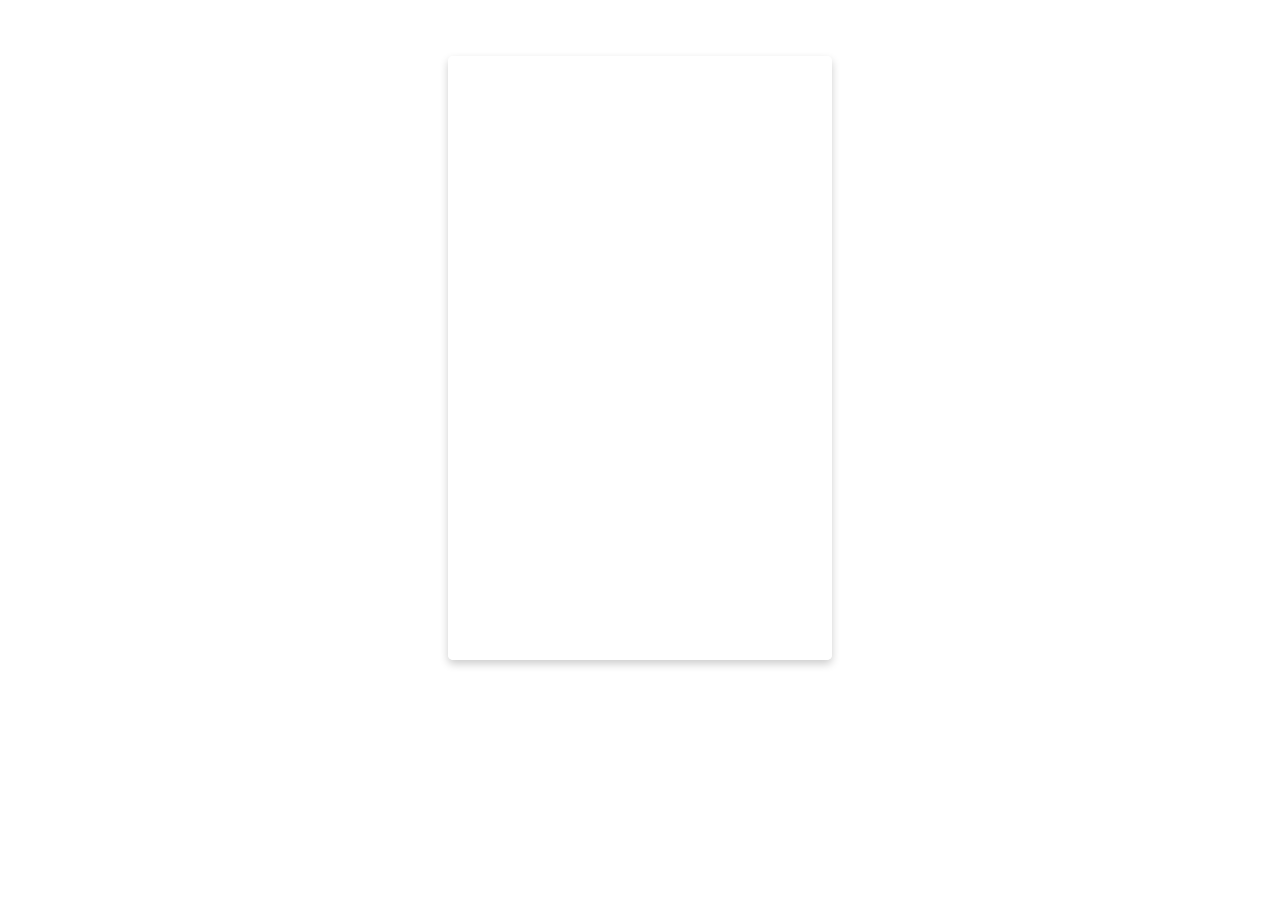
<file: registerpage_.html>
<!DOCTYPE html>
<html>
<head>
<link rel="stylesheet" type="text/css" href="register_cs.css">
</head>
<body>

<section class="box">
    <div class="container">
    <p class="headertext">Register</p>
    <form action="register_form_data.php" method="POST">
    
    <div class="namealign">
    <div>
    <label>First Name :</label><br>
    <input name="fname" >
    </div>
    <div>
    <label>Last Name :</label><br>
    <input name="lname">
    </div>

    </div>


    <div class="alignep">
    <div>
    <label>Email Address</label><br>
    <input name="email">
    </div>

    <div>
    <label>Create Password</label><br>
    <input name="password">
    </div>
    <div>
    <label>Confirm Password</label><br>
    <input name="cpassword">
    </div>
    
    </div>
    
    

    <div class="btns">
    <input type="submit" value="submit" class="configurebtn">
    </div>

    </div>
    </form>

</div>
</section>


</body>
</html>
</file>
<file: register_cs.css>
body{
    background-image:url("https://i.pinimg.com/736x/a4/1a/39/a41a39c5137dbaa2ff4b85ced763e6cf.jpg");
  background-size: cover;
  background-repeat: no-repeat;
  background-attachment: fixed;
}
.box{
    width:100%;
    color:white;
    display: flex;
    justify-content: center;
    align-items: center;
    background-color: transparent;
    height: 700px;;
    margin: 0;


}
.container{
    width:30%;
    backdrop-filter:blur(20px);
    height:600px;
    border:2px solid white;
    border-radius: 5px;
    position: relative;
    overflow-y:auto;
    box-shadow:0 4px 8px rgba(0, 0, 0, 0.2);
}
.container::-webkit-scrollbar{
    display: none;
}
input{
    top:10px;
    column-gap: 10px;
    color:white;
}

.configurebtn{
    border:2px solid white;
    width:50%;
    height:30px;
    color:black;
    border-radius:19px;
    font-family: Arial, Helvetica, sans-serif;
    font-size: larger;
}
.btns{
    background-color: transparent;
    color:black;
    width:50%;
    height:5%;
    padding-top: 20px;
    display: flex;
    display: flex;
    justify-content: center;
    align-items: center;
    width:100%;
    padding-bottom: 50px;
}
.namealign{
    font-family: Arial, Helvetica, sans-serif;
    font-size: large;
    background-color: transparent;
    padding-bottom: 10px;
    display: flex;
    justify-content:flex-start;
    align-items: flex-start;
    flex-direction: column;
    height:auto;
    margin:20px;
}
.namealign > div{
    background-color: transparent;
    margin: 20px;
    width:90%;
}
.namealign > div > input{
    width:90%;
    height:25px;
    outline: none;
    border:none;
    border-bottom: 2px solid white;
    background-color: transparent;
    color:white;
    font-family:Arial, Helvetica, sans-serif;
    font-size: large;
}
.alignep{
    display: flex;
    justify-content:flex-start;
    align-items: flex-start;
    background-color:transparent;
    font-family: Arial, Helvetica, sans-serif;
    flex-direction:column;
    color:white;
    padding-bottom: 20px;
    margin: 20px;
    font-size: large;
}
.alignep > div{
    margin: 20px;
    width:90%;
    background-color: transparent;
}
.alignep > div > input{
    width: 90%;
    height: 25px;
    font-family: Arial, Helvetica, sans-serif;
    font-size: large;
    border:none;
    border-bottom: 2px solid white;
    outline: none;
    background-color: transparent;
}
.headertext{
    font-family: Arial, Helvetica, sans-serif;
    font-size: x-large;
    text-align: center;
    padding-bottom: 30px;
}
</file>
